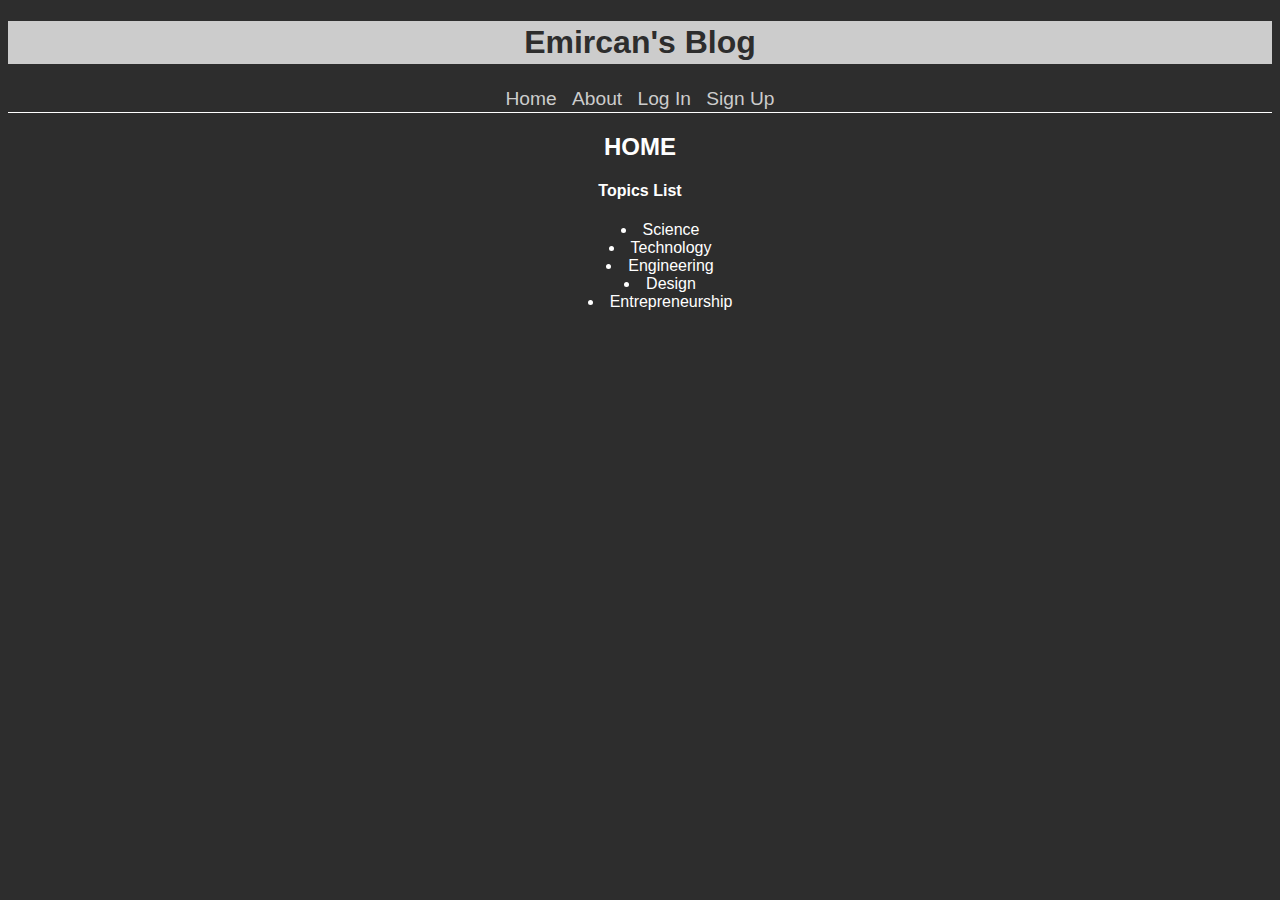
<file: html/index.html>
<!DOCTYPE html>
<html lang="en">
<head>
    <meta charset="UTF-8">
    <meta http-equiv="X-UA-Compatible" content="IE=edge">
    <meta name="viewport" content="width=device-width, initial-scale=1.0">
    <title>Home</title>
    <link rel="stylesheet" href="../css/style.css">
</head>
<body>
    <!-- Title -->
    <header>
        <h1 class="website-name">Emircan's Blog</h1>
    </header>

    <!-- Menu -->
    <nav class="navbar">
        <a href="index.html" class="link">Home</a>
        <a href="about-us.html" class="link">About</a>
        <a href="login.html" class="link">Log In</a>
        <a href="register.html" class="link">Sign Up</a>
    </nav>

    <main>
        <section>
            <h2 class="page-name">HOME</h2>
        </section>

        <section>
            <h4>Topics List</h4>
            <article>
                <ul class="topic">
                    <li>Science</li>
                    <li>Technology</li>
                    <li>Engineering</li>
                    <li>Design</li>
                    <li>Entrepreneurship</li>
                </ul>
            </article>
        </section>
        

    </main>
    
    
    
</body>
</html>
</file>
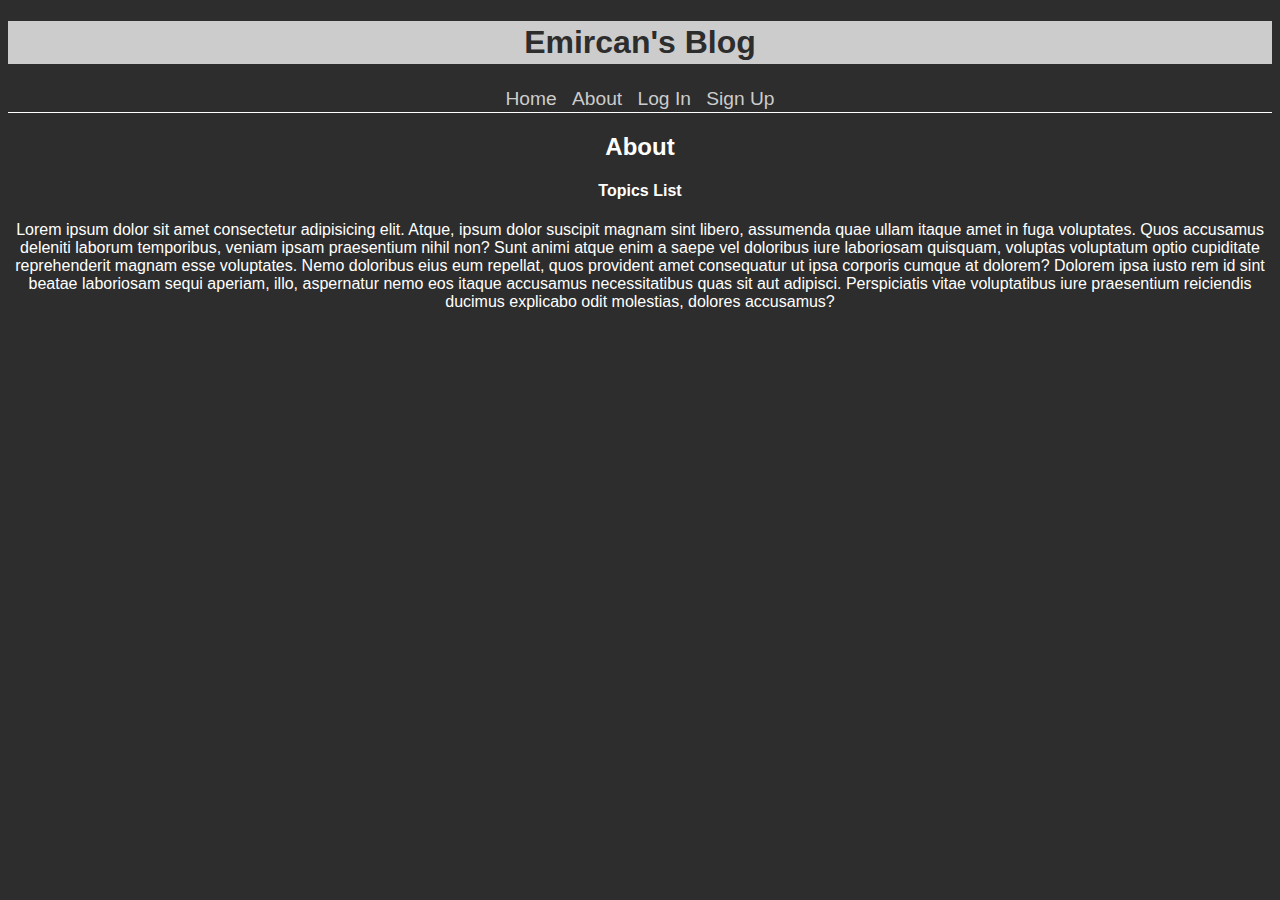
<file: html/about-us.html>
<!DOCTYPE html>
<html lang="en">
<head>
    <meta charset="UTF-8">
    <meta http-equiv="X-UA-Compatible" content="IE=edge">
    <meta name="viewport" content="width=device-width, initial-scale=1.0">
    <title>About</title>
    <link rel="stylesheet" href="../css/style.css">
</head>
<body>  
     <!-- Title -->
     <header>
        <h1 class="website-name">Emircan's Blog</h1>
    </header>

    <!-- Menu -->
    <nav class="navbar">
        <a href="index.html" class="link">Home</a>
        <a href="about-us.html" class="link">About</a>
        <a href="login.html" class="link">Log In</a>
        <a href="register.html" class="link">Sign Up</a>
    </nav>

    <main>
        <section>
            <h2 class="page-name">About</h2>
        </section>

        <section>
            <h4>Topics List</h4>
            <article>
              Lorem ipsum dolor sit amet consectetur adipisicing elit. Atque, ipsum dolor suscipit magnam sint libero, assumenda quae ullam itaque amet in fuga voluptates. Quos accusamus deleniti laborum temporibus, veniam ipsam praesentium nihil non? Sunt animi atque enim a saepe vel doloribus iure laboriosam quisquam, voluptas voluptatum optio cupiditate reprehenderit magnam esse voluptates. Nemo doloribus eius eum repellat, quos provident amet consequatur ut ipsa corporis cumque at dolorem? Dolorem ipsa iusto rem id sint beatae laboriosam sequi aperiam, illo, aspernatur nemo eos itaque accusamus necessitatibus quas sit aut adipisci. Perspiciatis vitae voluptatibus iure praesentium reiciendis ducimus explicabo odit molestias, dolores accusamus?
            </article>
        </section>
        

    </main>
    
</body>
</html>
</file>
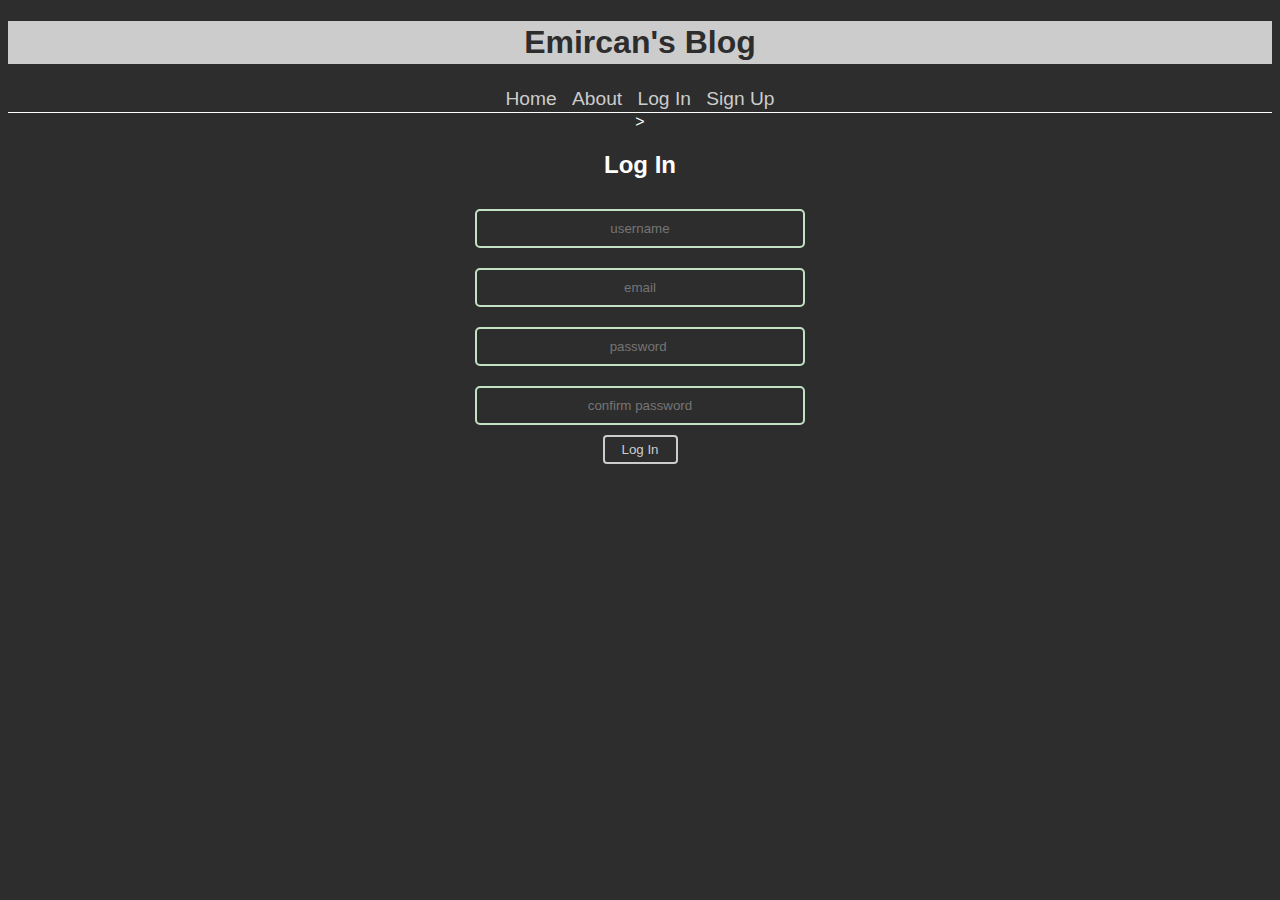
<file: html/login.html>
<!DOCTYPE html>
<html lang="en">
<head>
    <meta charset="UTF-8">
    <meta http-equiv="X-UA-Compatible" content="IE=edge">
    <meta name="viewport" content="width=device-width, initial-scale=1.0">
    <title>Login In</title>
    <link rel="stylesheet" href="../css/style.css" >
</head>
<body>

       <!-- Title -->
       <header>
        <h1 class="website-name">Emircan's Blog</h1>
    </header>

    <!-- Menu -->
    <nav class="navbar">
        <a href="index.html" class="link">Home</a>
        <a href="about-us.html" class="link">About</a>
        <a href="login.html" class="link">Log In</a>
        <a href="register.html" class="link">Sign Up</a>
    </nav>>

    <main>
        <section>
            <h2 class="page-name">Log In</h2>
        </section>
        <section class="input-types">
            <input type="text" placeholder="username"> <br>
            <input type="e-mail" placeholder="email"> <br>
            <input type="password" placeholder="password "> <br>
            <input type="password" placeholder="confirm password"> <br>
            <button>Log In</button>
        </section>
    </main>
    
</body>
</html>
</file>
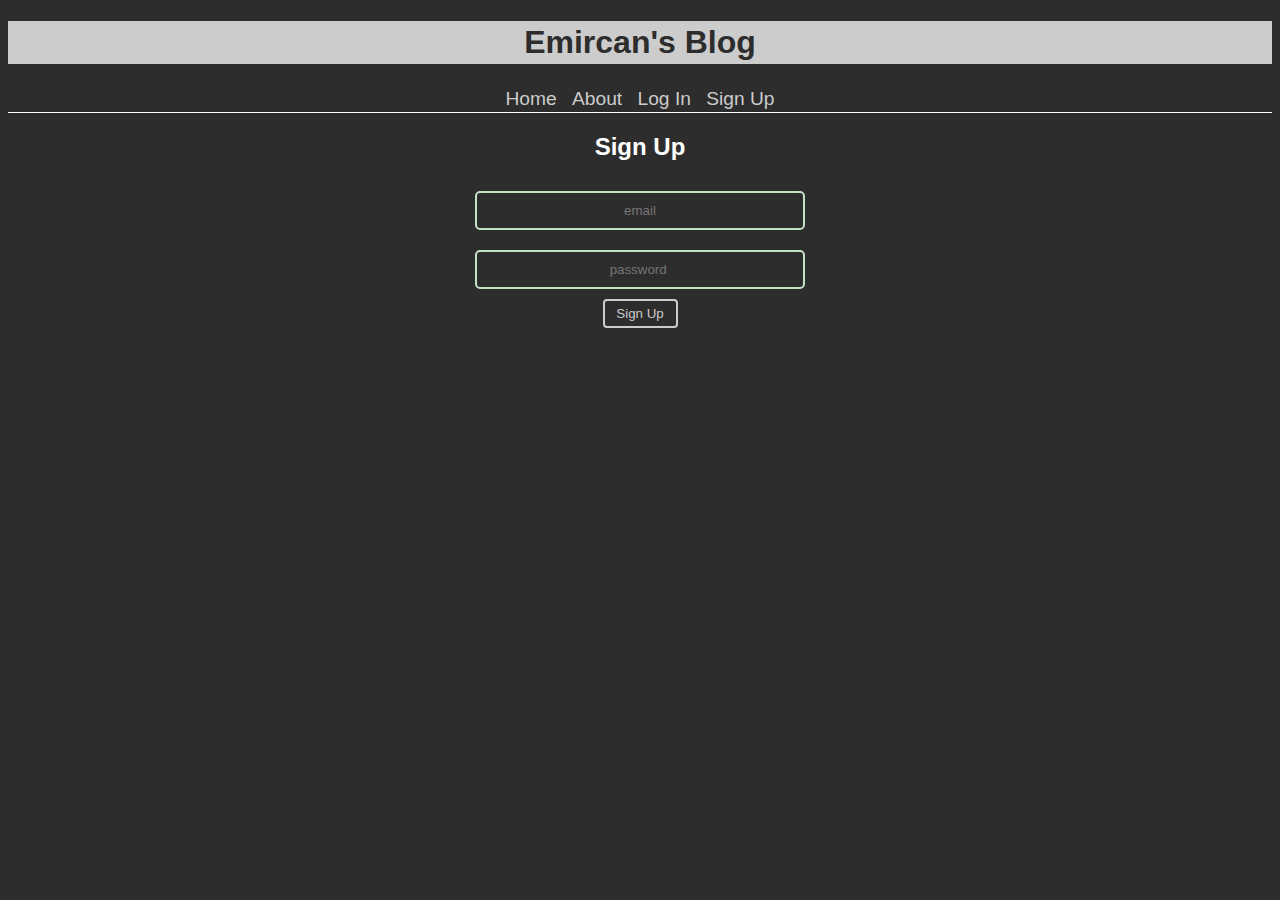
<file: html/register.html>
<!DOCTYPE html>
<html lang="en">
<head>
    <meta charset="UTF-8">
    <meta http-equiv="X-UA-Compatible" content="IE=edge">
    <meta name="viewport" content="width=device-width, initial-scale=1.0">
    <title>Register</title>
    <link rel="stylesheet" href="../css/style.css">
</head>
<body>

     <!-- Title -->
     <header>
        <h1 class="website-name">Emircan's Blog</h1>
    </header>

    <!-- Menu -->
    <nav class="navbar">
        <a href="index.html" class="link">Home</a>
        <a href="about-us.html" class="link">About</a>
        <a href="login.html" class="link">Log In</a>
        <a href="register.html" class="link">Sign Up</a>
    </nav>

    <main>
        <section>
            <h2 class="page-name">Sign Up</h2>
        </section>
        <section class="input-types">
           
            <input type="e-mail" placeholder="email"> <br>
            <input type="password" placeholder="password "> <br>
            
            <button>Sign Up</button>
        </section>
    </main>
    
</body>
</html>
</file>
<file: css/style.css>
body {
    background-color: #2d2d2d;
    text-align: center;
    color: white;
    font-family: Verdana, Geneva, Tahoma, sans-serif;
}

.website-name {
    background-color: #CCC;
    color: #2d2d2d;
    padding: 3px;
    
}

.navbar {
    border-bottom: 1px solid white ;
    font-size: larger;
    padding: 2px;
}

.link {
    color: #ccc;
    text-decoration: none;
    margin: 5px 5px;
}

.link:hover {
    color: tomato;

}

.topic li {
    list-style-position: inside;
    
}


main input {
    padding: 5px;

    border: 2px solid rgb(195, 225, 195);
    border-radius: 5px;
    width: 25%;
    height: 25px;
    margin: 10px 3px;
    background-color: #2d2d2d;
    text-align: center;
}

main input:hover{
    width: 200px;
    border: 2px solid  rgb(243, 247, 33);
}

main button {
    background-color:  #2d2d2d;
    padding: 5px 5px;
    width: 75px;
    color: #ccc;
    border: 2px solid #ccc;
    border-radius: 4px;
}
</file>
